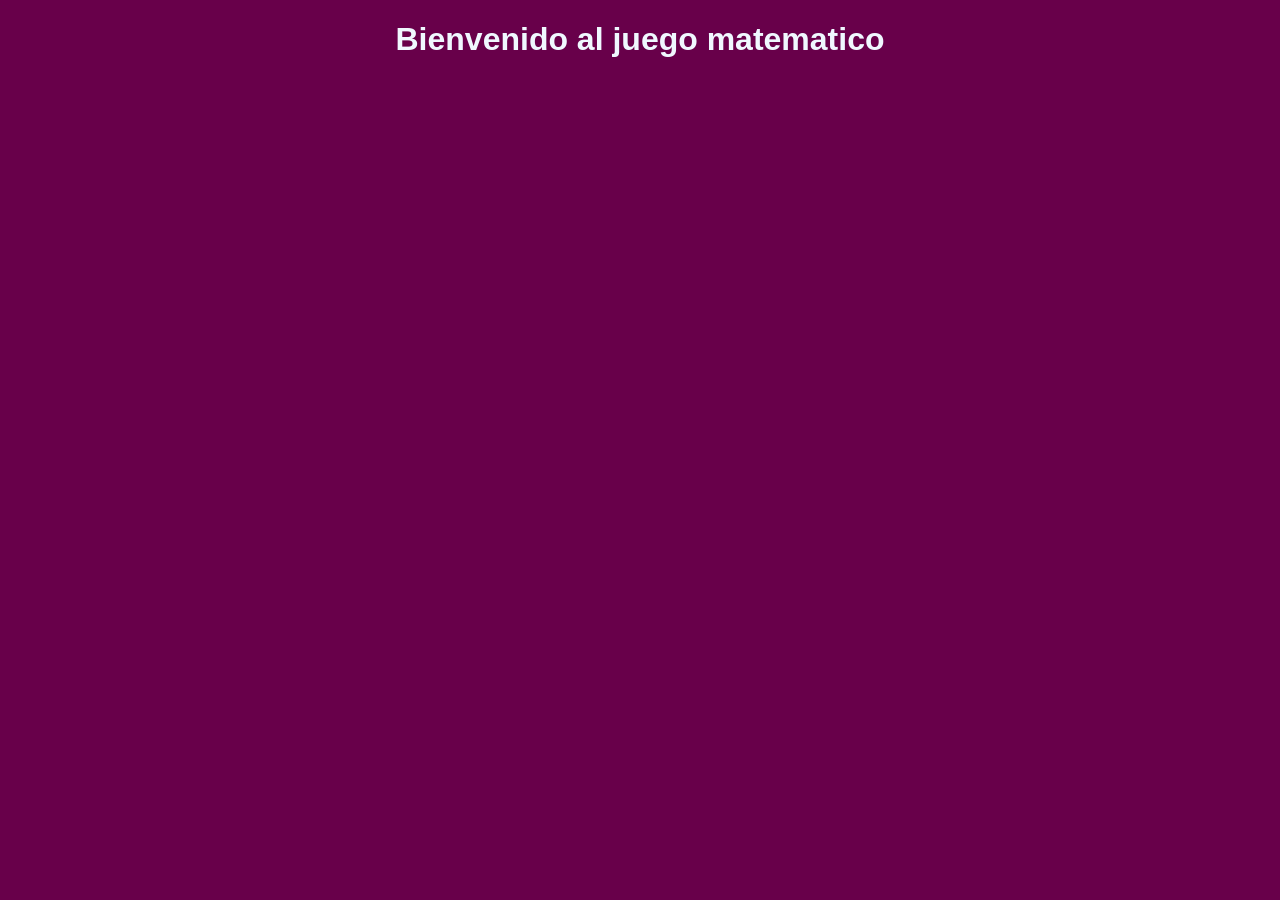
<file: index.html>
<!DOCTYPE html>
<html lang="en">
<head>
    <meta charset="UTF-8">
    <meta name="viewport" content="width=device-width, initial-scale=1.0">
    <title>Sisterrey</title>
    <link rel="stylesheet" href="style.css">
</head>
<body>
    <h1>Bienvenido al juego matematico</h1>
</body>
</html>
</file>
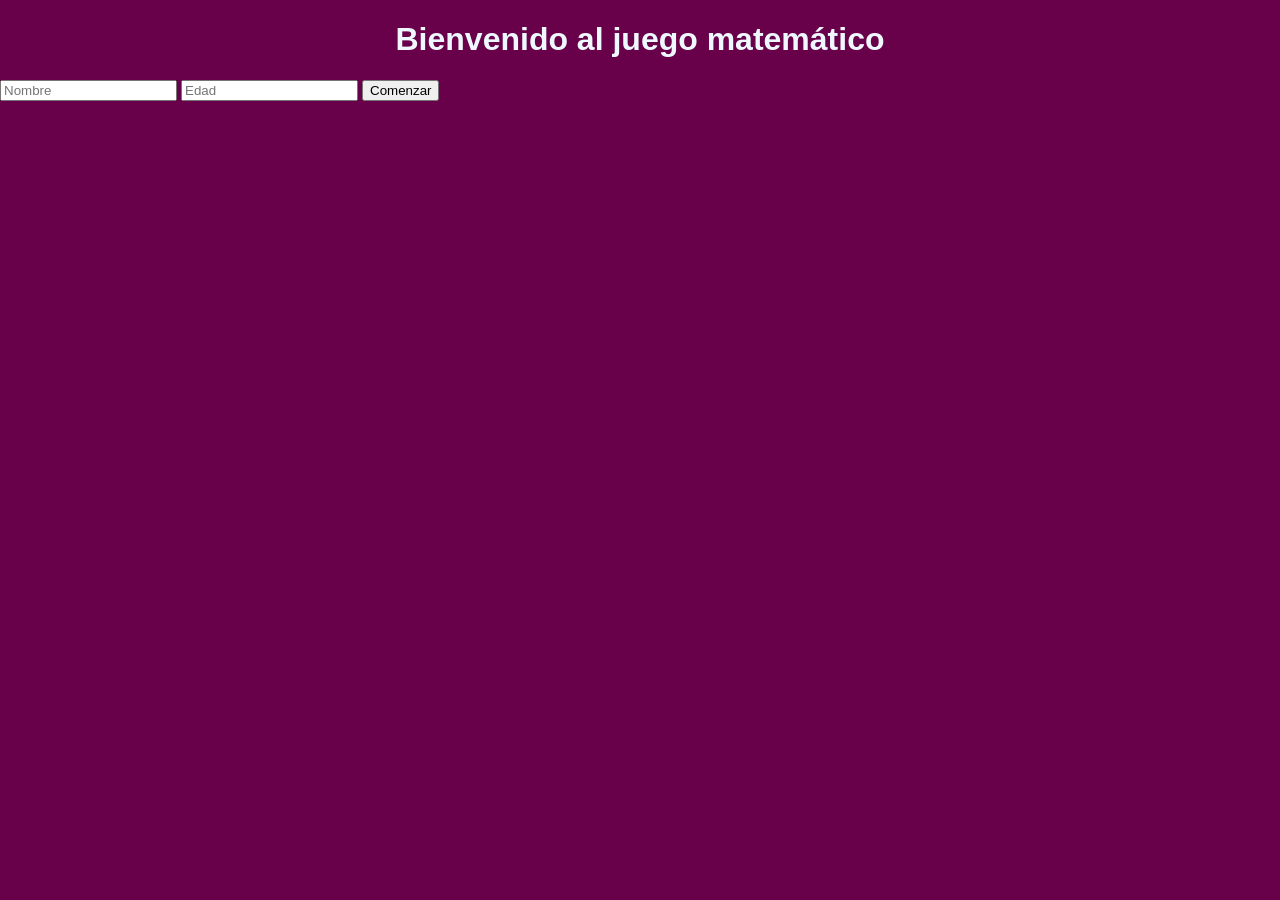
<file: templates/index.html>
<!DOCTYPE html>
<html lang="es">
<head>
    <meta charset="UTF-8">
    <meta name="viewport" content="width=device-width, initial-scale=1.0">
    <title>Sisterrey</title>
    <link rel="stylesheet" href="/static/style.css">
</head>
<body>

<h1>Bienvenido al juego matemático</h1>

<form method="POST">
    <input type="text" name="jugador" placeholder="Nombre">
    <input type="number" name="edad" placeholder="Edad">
    <button type="submit">Comenzar</button>
</form>

</body>
</html>
</file>
<file: style.css>
body {
    margin: 0;
    padding: 0;
    background-color: rgb(104, 0, 74);
}

h1 {
    color: aliceblue;
    font-family: Verdana, Geneva, Tahoma, sans-serif;
    text-align: center;

}
</file>
<file: static/style.css>
body {
    margin: 0;
    padding: 0;
    background-color: rgb(104, 0, 74);
}

h1 {
    color: aliceblue;
    font-family: Verdana, Geneva, Tahoma, sans-serif;
    text-align: center;

}
</file>
